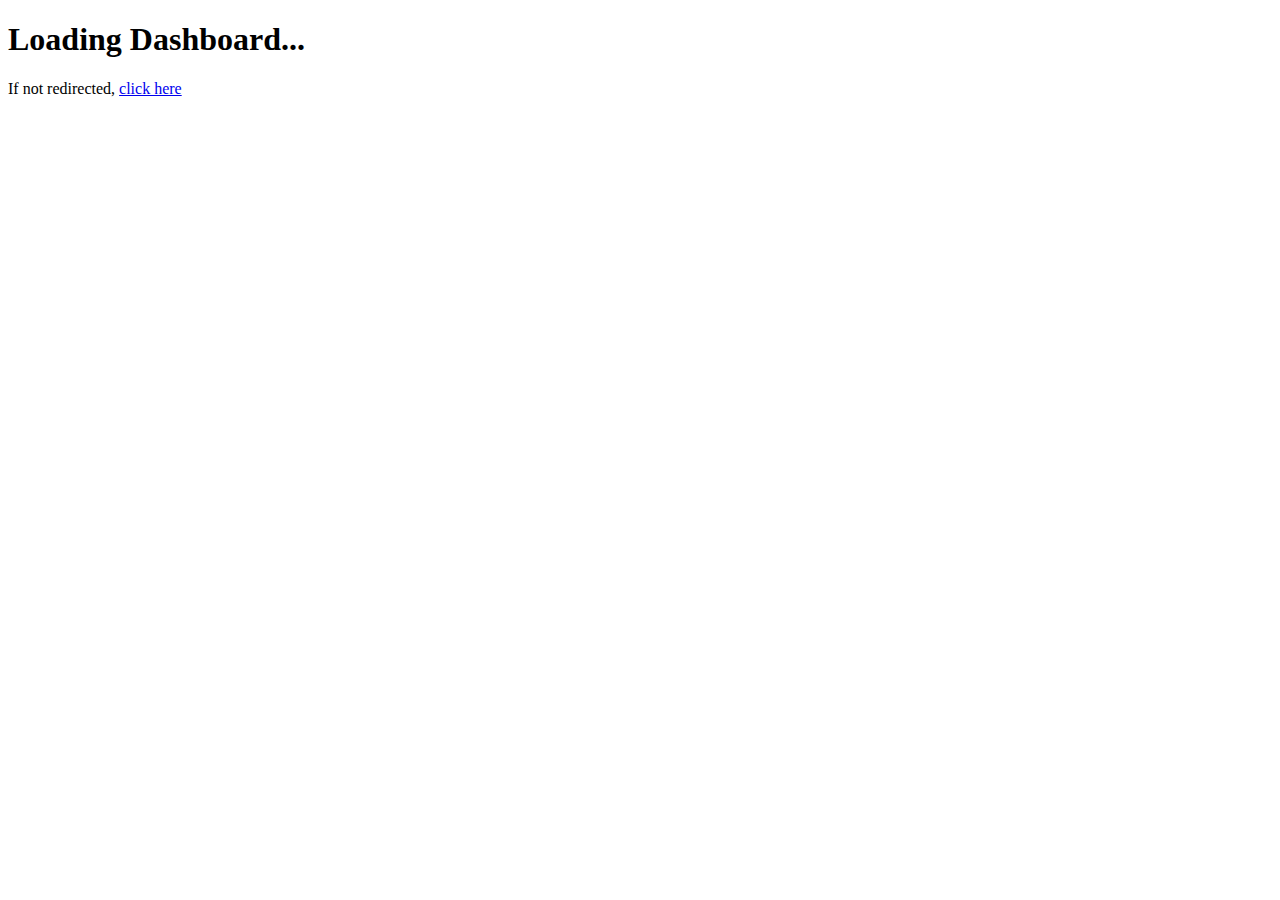
<file: home.html>
<!DOCTYPE html>
<html>

<head>
    <meta charset="UTF-8">
    <title>Dashboard Redirect</title>
    <script>
        // Auto redirect to main dashboard
        setTimeout(function () {
            window.location.href = 'index.html';
        }, 1000);
    </script>
</head>

<body>
    <h1>Loading Dashboard...</h1>
    <p>If not redirected, <a href="index.html">click here</a></p>
</body>

</html>
</file>
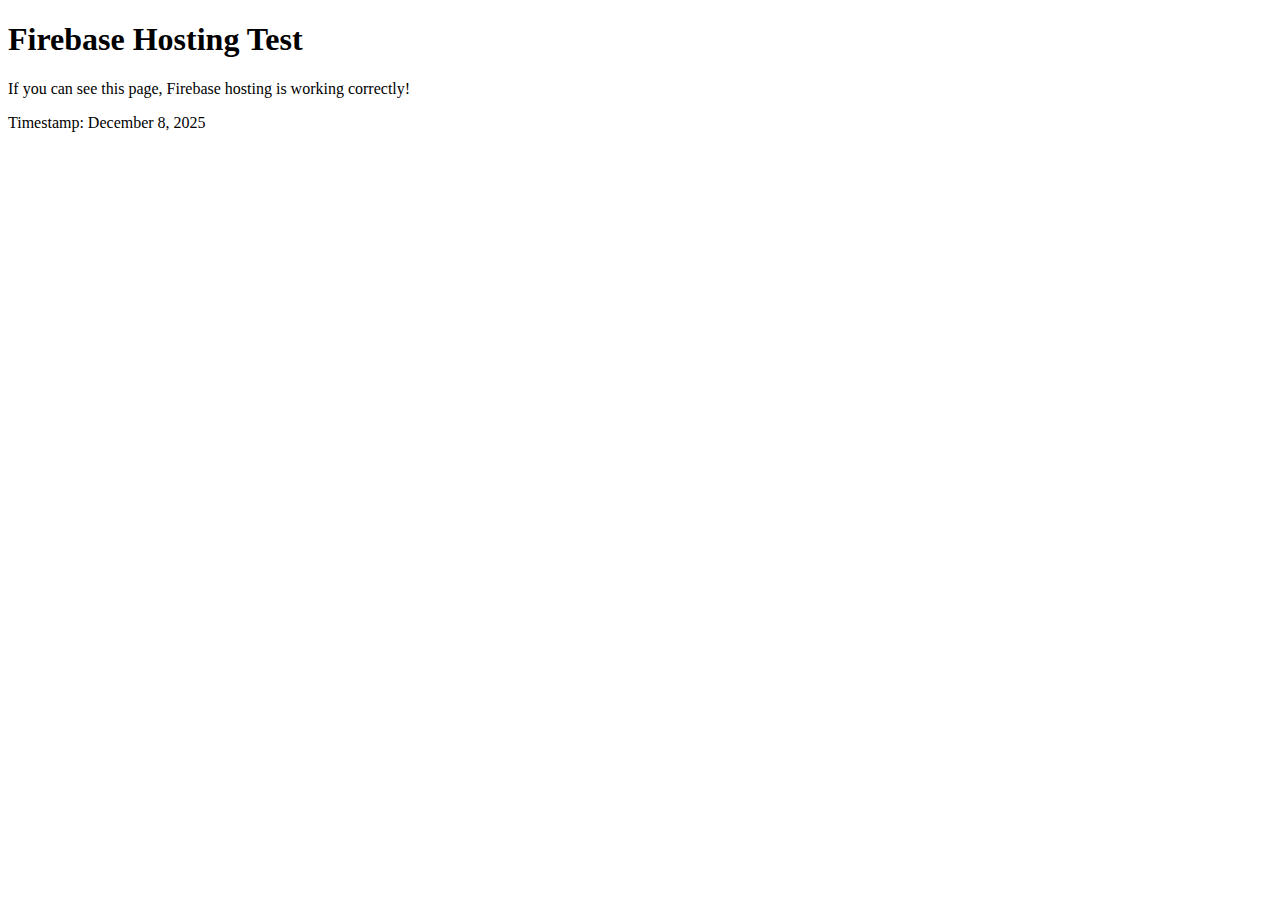
<file: test.html>
<!DOCTYPE html>
<html>

<head>
    <title>Test Page</title>
</head>

<body>
    <h1>Firebase Hosting Test</h1>
    <p>If you can see this page, Firebase hosting is working correctly!</p>
    <p>Timestamp: December 8, 2025</p>
</body>

</html>
</file>
